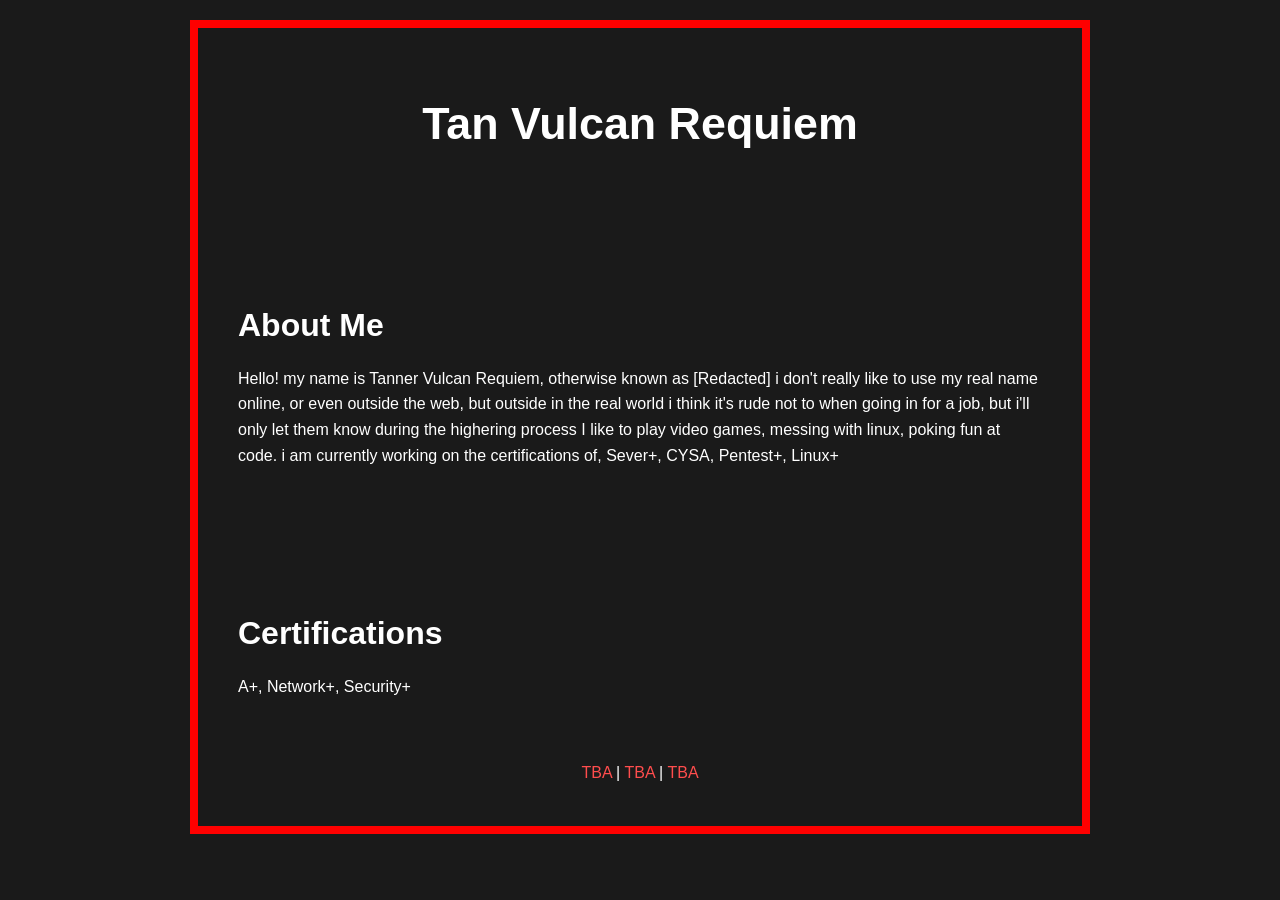
<file: index.html>
<!DOCTYPE html>
<html lang="en">
<head>
    <meta charset="UTF-8">
    <meta name="viewport" content="width=device-width, initial-scale=1.0">
    <title>Tanner Vulcan Requiem</title>
    <link rel="stylesheet" href="styles.css">
</head>
<body>
    <div class="container">

        <!-- HEADER / TITLE SECTION -->
        <header id="main-header">
            <h1 id="title">Tan Vulcan Requiem</h1>
        </header>

        <!-- ABOUT ME SECTION -->
        <section class="section about">
            <h2>About Me</h2>
            <p>
                Hello! my name is Tanner Vulcan Requiem, otherwise known as [Redacted] i don't really like to use my real name online, or even outside the web, but outside in the real world i think it's rude not to when going in for a job, 
                but i'll only let them know during the highering process I like to play video games, messing with linux, poking fun at code. i am currently working on the certifications of, Sever+, CYSA, Pentest+, Linux+
            </p>
        </section>

        <!-- CERTIFICATIONS SECTION -->
        <section class="section certifications">
            <h2>Certifications</h2>
            <p>
                A+, Network+, Security+
            </p>
        </section>

        <!-- FOOTER WITH EDITABLE LINKS -->
        <footer>
            <a href="#" class="footer-link">TBA</a> |
            <a href="#" class="footer-link">TBA</a> |
            <a href="#" class="footer-link">TBA</a>
        </footer>

    </div>

    <script src="script.js"></script>
</body>
</html>
</file>
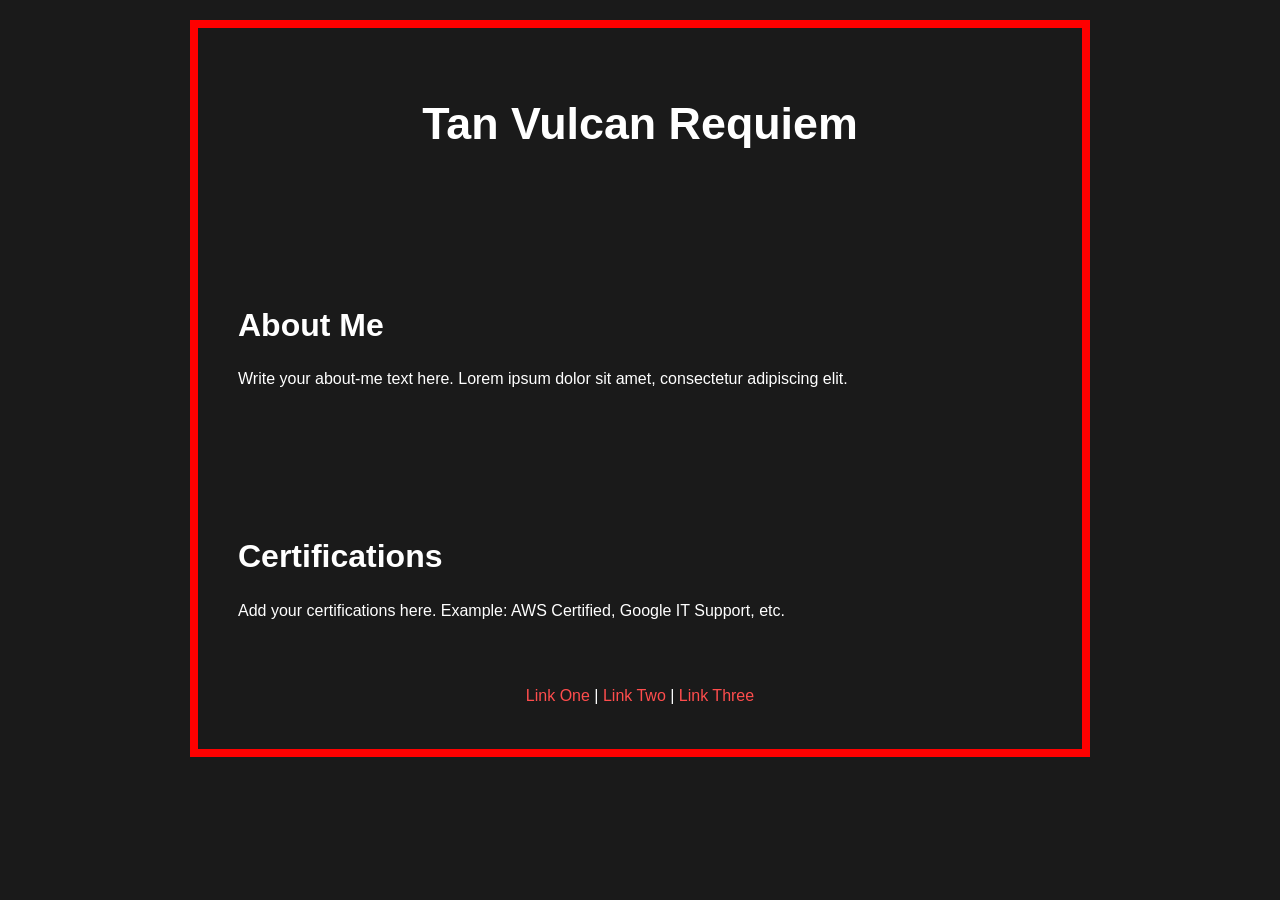
<file: tvm.html>
<!DOCTYPE html>
<html lang="en">
<head>
    <meta charset="UTF-8">
    <meta name="viewport" content="width=device-width, initial-scale=1.0">
    <title>Your Title Here</title>
    <link rel="stylesheet" href="styles.css">
</head>
<body>
    <div class="container">

        <!-- HEADER / TITLE SECTION -->
        <header id="main-header">
            <h1 id="title">Tan Vulcan Requiem</h1>
        </header>

        <!-- ABOUT ME SECTION -->
        <section class="section about">
            <h2>About Me</h2>
            <p>
                Write your about-me text here. Lorem ipsum dolor sit amet, consectetur adipiscing elit.
            </p>
        </section>

        <!-- CERTIFICATIONS SECTION -->
        <section class="section certifications">
            <h2>Certifications</h2>
            <p>
                Add your certifications here. Example: AWS Certified, Google IT Support, etc.
            </p>
        </section>

        <!-- FOOTER WITH EDITABLE LINKS -->
        <footer>
            <a href="#" class="footer-link">Link One</a> |
            <a href="#" class="footer-link">Link Two</a> |
            <a href="#" class="footer-link">Link Three</a>
        </footer>

    </div>

    <script src="script.js"></script>
</body>
</html>
</file>
<file: styles.css>
/* ========= GLOBAL STYLES ========= */
* {
    margin: 0;
    padding: 0;
    box-sizing: border-box;
}

body {
    background-color: #1a1a1a;
    color: #fff;
    font-family: Arial, sans-serif;
    line-height: 1.6;
}

/* ========= CONTAINER + OUTLINE ========= */
.container {
    border: 8px solid #ff0000;
    padding: 20px;
    margin: 20px auto;
    max-width: 900px;
}

/* ========= HEADER / TITLE ========= */
header {
    text-align: center;
    padding: 40px 20px;
}

#title {
    font-size: 2.8rem;
    transition: 0.3s ease;
}

/* ========= SECTIONS ========= */
.section {
    padding: 40px 20px;
    margin-top: 60px;
}

.section h2 {
    font-size: 2rem;
    margin-bottom: 15px;
}

/* ========= FOOTER ========= */
footer {
    text-align: center;
    padding: 20px;
    font-size: 1rem;
}

.footer-link {
    color: #ff4d4d;
    text-decoration: none;
}

.footer-link:hover {
    text-decoration: underline;
}

/* ========= RESPONSIVE ========= */
@media (max-width: 600px) {
    #title {
        font-size: 2rem;
    }
}
</file>
